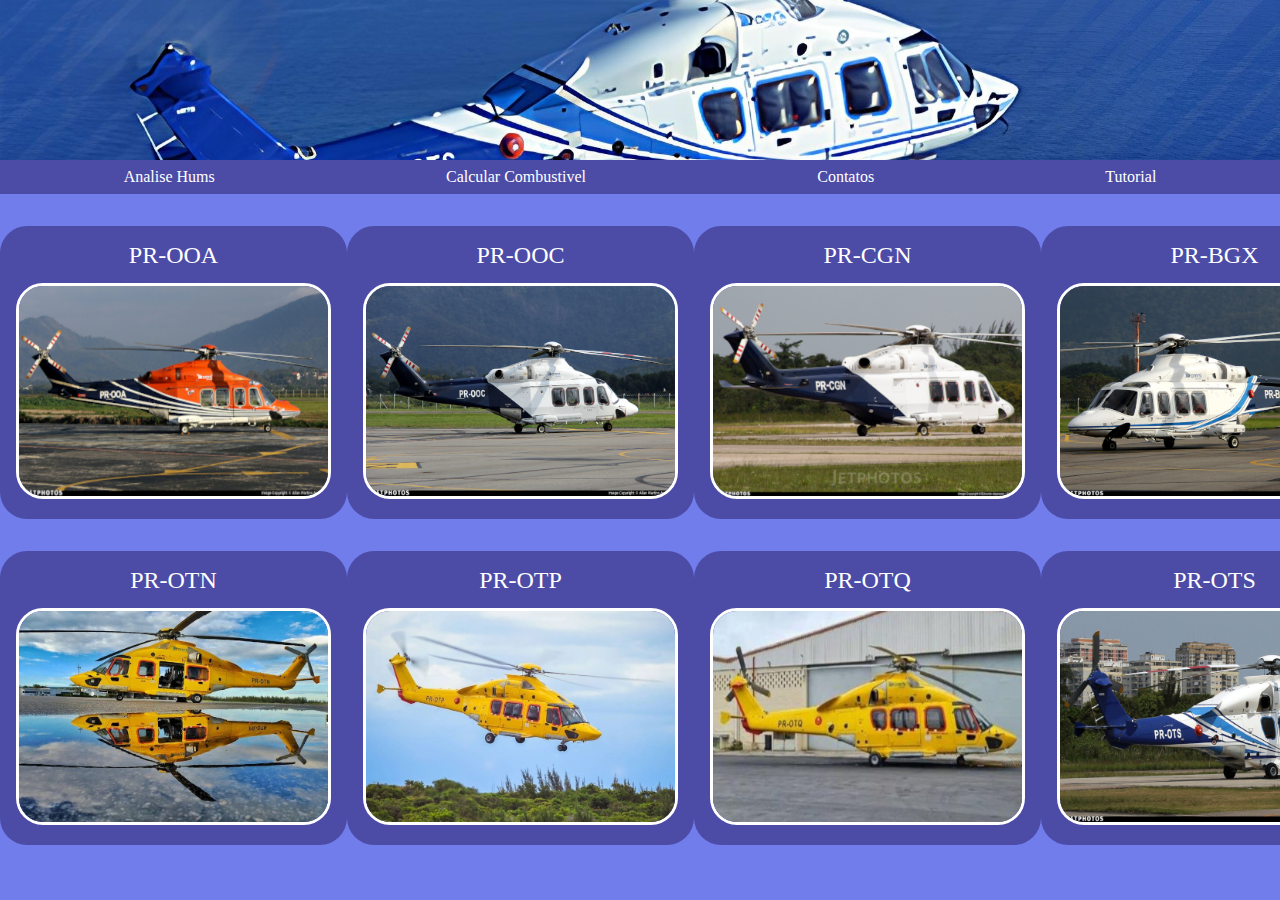
<file: index.html>
<!DOCTYPE html>
<html lang="pt-br">
<head>
    <meta charset="UTF-8">
    <meta name="viewport" content="width=device-width, initial-scale=1.0">
    <title>Alerta Hums</title>
    <link rel="stylesheet" href="style.css">
    <link rel="stylesheet" href="reset.css">
</head>
<body>
    <header>
        <div id="logo">
            
        </div>
        <nav >
            <ul id="menu">
                <a href="login-hums/login.html">
                    <li>Analise Hums</li>
                </a>
                <a href="">
                    <li>Calcular Combustivel</li>
                </a>
                <button id="contact">
                    <li>Contatos</li>
                </button>
                <a href="">
                    <li>Tutorial</li>
                </a>
            </ul>
        </nav>
    </header>

    <main>
        <section class="heli" id="aw">
            
            <div class="modal-heli">
                <label for="">PR-OOA</label>
                <a href=""><img src="img-helicopter/ooa.jpg" alt="OOA"></a>
            </div>

            <div class="modal-heli">
                <label for="">PR-OOC</label>
                <a href=""><img src="img-helicopter/ooc.jpg" alt="OOC"></a>
            </div>

            <div class="modal-heli">
                <label for="">PR-CGN</label>
                <a href=""><img src="img-helicopter/cgn.jpg" alt="CGN"></a>
            </div>

            <div class="modal-heli">
                <label for="">PR-BGX</label>
                <a href=""><img src="img-helicopter/bgx.png" alt="BGX"></a>
            </div>

        </section>

        <section class="heli" id="ec">

            <div class="modal-heli">
                <label for="">PR-OTN</label>
                <a href=""><img src="img-helicopter/otn.jpeg" alt="OTN"></a>
            </div>

            <div class="modal-heli">
                <label for="">PR-OTP</label>
                <a href=""><img src="img-helicopter/otp.jpg" alt="OTP"></a>
            </div>

            <div class="modal-heli">
                <label for="">PR-OTQ</label>
                <a href=""><img src="img-helicopter/otq.jpg" alt="OTQ"></a>
            </div>

            <div class="modal-heli">
                <label for="">PR-OTS</label>
                <a href=""><img src="img-helicopter/ots.jpg" alt="OTS"></a>
            </div>

        </section>
    </main>
</body>
</html>
</file>
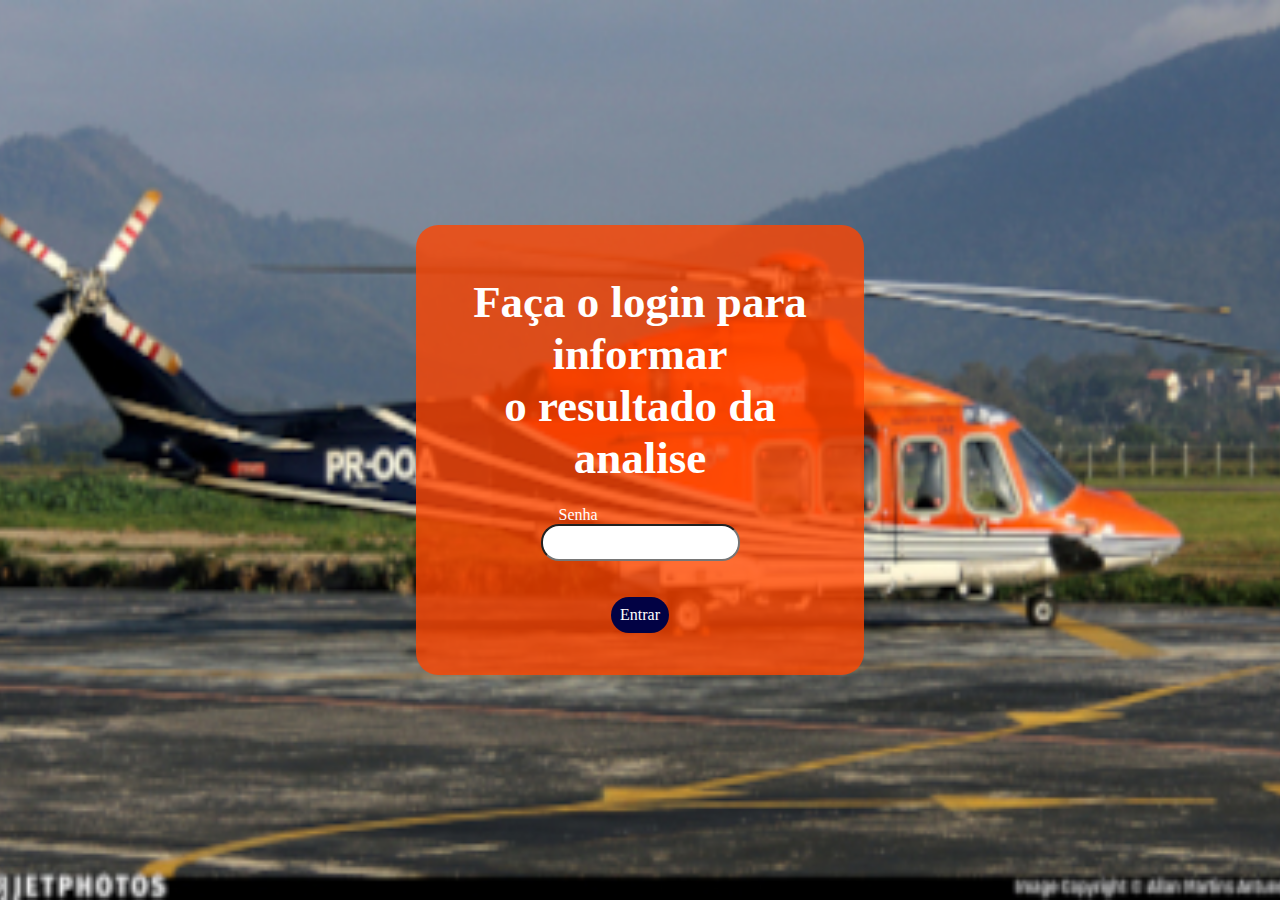
<file: login-hums/login.html>
<!DOCTYPE html>
<html lang="pt-br">
<head>
    <meta charset="UTF-8">
    <meta name="viewport" content="width=device-width, initial-scale=1.0">
    <title>Login Hums</title>
    <link rel="stylesheet" href="style-login.css">
    <link rel="stylesheet" href="/reset.css">
</head>
<body>
    <main>
        <div id="title">
            <h1>Faça o login para informar <br>o resultado da analise</h1>
        </div>
        <section id="login">
            <label for="password">Senha</label>
            <input id="password" type="password">
        </section>
        <div id="botao">
            <button>Entrar</button>
        </div>
    </main>
</body>
</html>
</file>
<file: style.css>
body{
    background-color: rgb(113, 125, 235);
}

header{
    display: flex;
    flex-direction: column;
    align-items: center;
}

#logo{
    display: flex;
    justify-content: flex-start;
    align-items: flex-start;
    background-image: url(img-helicopter/banner.jpg);
    background-position: center;
    background-repeat: no-repeat;
    background-size: 100%;
    width: 100%;
    height: 10rem;
    
}

#title{
    color: rgb(32, 8, 241);
    background-color: white;
    font-size: 1rem;
    padding: 1rem;
    border-radius: 5rem;

}

nav{
    width: 100%;
}

#menu{
    display: flex;
    justify-content: space-around;
    background-color: var(--cor-fundo);
    padding: 0.5rem;
}

a{
    color: var(--cor-letra);
}

#contact{
    color: var(--cor-letra);
}

.heli{
    display: flex;
    justify-content: space-around;
}

.modal-heli{
    display: flex;
    flex-direction: column;
    align-items: center;
    background-color: var(--cor-fundo);
    padding: 1rem;
    border-radius: 3dvh;
    color: var(--cor-letra);
    
    
}

label{
    margin-bottom: 1.5dvh;
    font-size: 1.5rem;
}

img{
    width: 35dvh;
    border-radius: 3vh;
    border: solid white;
}

#aw{
    margin-top: 2rem;
}

#ec{
    margin-top: 2rem;
}

#menu > a:hover{
    color: rgb(4, 4, 97);
    background-color: white;
}

#contact:hover{
    color: rgb(4, 4, 97);
    background-color: white;
}
</file>
<file: login-hums/style-login.css>
html{
    height: 100%;
}


html > body{
    height: 100%;
    display: flex;
    justify-content: center;
    align-items: center;
    background-image: url(ooa.jpg);
    background-position: center;
    background-size: cover;
    background-repeat: no-repeat;
    
}

main{
    width: 35%;
    height: 50%;
    display: flex;
    flex-direction: column;
    justify-content: center;
    align-items: center;
    background-color: rgba(255, 68, 0, 0.788);
    border-radius: 5%;

}

#title{
    margin: 5%;

}

h1{
    font-size: 5dvh;
    text-align: center;
    color: var(--cor-letra);
    
}

#login{
    display: flex;
    flex-direction: column;
    margin-bottom: 5%;
}

label{
    color: var(--cor-letra);
    position: relative;
    left: 2dvh;
}

#password{
    border-radius: 2dvh;
    padding: 1dvh;
}

#botao{
    padding: 2%;
    color: var(--cor-letra);
    background-color: rgb(2, 2, 68);
    border-radius: 3dvh;
    margin: 3%;
    box-shadow: black 1rem;
}

#botao:hover{
    color: rgb(2, 2, 68);
    background-color: white;
    width: 4rem;
    text-align: center;
    
}
</file>
